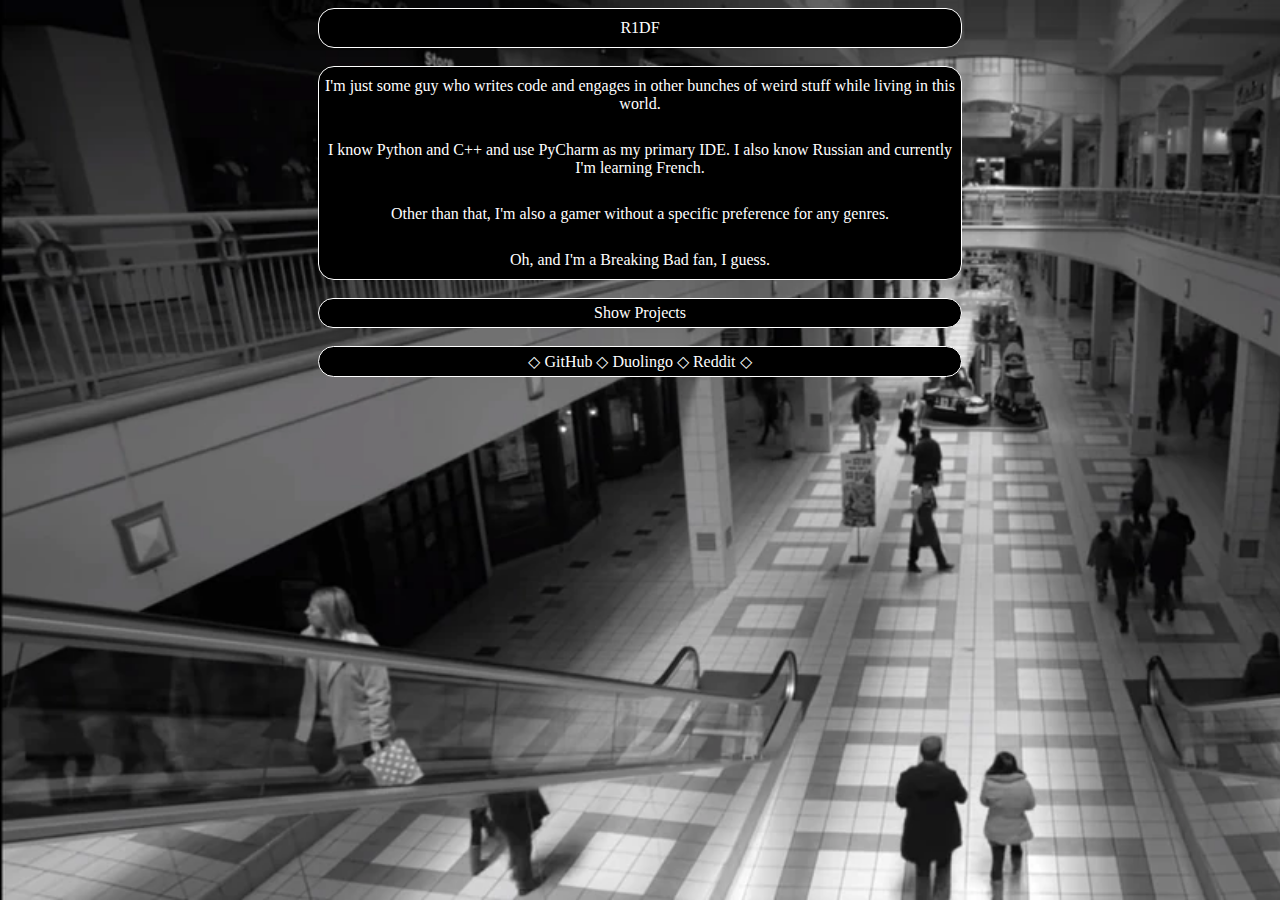
<file: index.html>
<!DOCTYPE html>
<html>
    <head>
        <title>R1DF</title>
        <link rel="stylesheet" href="site_assets/style.css">
        <link rel="icon" type="image/x-icon" href="site_assets/favicon.ico">
    </head>
    <body id="full_body">
        <div class="page_section" id="main_page">
            <div class="round_wrapper">
                <p>R1DF</p>
            </div>
            <br>
    
            <div class="round_wrapper">
                <p>
                    I'm just some guy who writes code and engages in other bunches of weird stuff while
                    living in this world.
                </p>
                <br>
    
                <p>
                    I know Python and C++ and use PyCharm as my primary IDE. I also know Russian and currently
                    I'm learning French.
                </p>
                <br>
    
                <p>
                    Other than that, I'm also a gamer without a specific preference for any genres.
                </p>
                <br>
    
                <p>Oh, and I'm a Breaking Bad fan, I guess.</p>
            </div>
            <br>

            <div class="round_wrapper">
                <a id="projects_switch" onclick="show_projects();">Show Projects</a>
            </div>
            <br>
    
            <div class="round_wrapper">
                <span>
                    &#9671;
                    <a href="https://github.com/R1DF">GitHub</a>
                    &#9671;
                    <a href="https://www.duolingo.com/profile/_R1DF">Duolingo</a>
                    &#9671;
                    <a href="https://www.reddit.com/user/_r1df">Reddit</a>
                    &#9671;
                </span>
            </div>
        </div>
    
        <div class="page_section" id="projects_page" style="display: none;">
            <div class="round_wrapper">
                <p>Projects</p>
            </div>
            <br>

            <div class="round_wrapper">
                <p>
                    Below is a specific list of projects that I work on. All of my publicly available
                    projects are available in my GitHub profile, but the ones I like the most are already put below.
                </p>
                <br>

                <p>
                    <abbr title="Reference to Dave Brandt">Not much, but it's honest work.</abbr>
                </p>
            </div>
            <br>

            <div class="project_wrapper">
                <p class="bold">Snakes and Ladders Simulation Engine</p>
                <p>
                    Play snakes and ladders right in the terminal with interesting rules and
                    use packs to theme the game. Originally meant for a history project.
                </p>
                <br class="shorten">

                <p>Version: 1.0.0</p>
                <a class="bold" href="https://github.com/R1DF/Snakes-and-Ladders-Simulation-Engine/releases">Download</a>
            </div>
            <br>

            <div class="project_wrapper">
                <p class="bold">The Differentiation Quiz</p>
                <p>
                    A little terminal game about the very basics of differential calculus.
                </p>
                <p>
                    Originally meant as an inside joke project to a friend.
                </p>
                <br class="shorten">

                <p>Version: 1.0.0</p>
                <a class="bold" href="https://github.com/R1DF/The-Differentiation-Quiz/releases">Download</a>
            </div>
            <br>

            <div class="project_wrapper">
                <p class="bold">Protests Simulator 2022</p>
                <p>
                    A little terminal game that I made as a CS project about finding water.
                </p>
                <p>
                    Only works on Windows as of now.
                </p>
                <br class="shorten">
                
                <p>Version: 1.0.0</p>
                <a class="bold" href="https://github.com/R1DF/Protests-Simulator-2022/releases">Download</a>
            </div>
            <br>

            <div class="project_wrapper">
                <p class="bold">Legacy Snakle</p>
                <p>
                    Wordle but downloadable for Windows computers.
                </p>
                <p>
                    Only works on Windows as of now. This project is not maintained anymore.
                </p>
                <br class="shorten">
                
                <a class="bold" href="https://github.com/R1DF/Legacy-Snakle/releases">Download</a>
            </div>
            <br>

            <div class="round_wrapper">
                <a id="extras_switch" onclick="toggle_extras();">Show Extras</a>
            </div>
            <br>
            
            <div id="extras_section" style="display: none;">
                <div class="round_wrapper">
                    <p class="bold">Online:</p>
                        <a class="block" href="https://r1df.github.io/Quadratic-Equation-Solver-Online/">Quadratic Equation Solver</a>
                        <a class="block" href="https://r1df.github.io/Linear-Equation-Solver-Online/">Linear Equation Solver</a>
                    <br>
                    <p class="bold">Other:</p>
                        <a class="block" href="https://github.com/R1DF/Snakle-Pack-Editor/releases">Snakle Pack Editor</a>
                        <a class="block" href="https://github.com/R1DF/TkSize/releases">TkSize (for Tk uses)</a>
                        <a class="block" href="https://github.com/R1DF/SendToEmbed/releases">SendToEmbed</a>
                </div>
                <br>
            </div>
            

            <div class="round_wrapper">
                <a id="projects_switch" onclick="return_to_main();">Return</a>
            </div>
        </div>

        <script src="site_assets/contents_manager.js"></script>
    </body>
</html>
</file>
<file: site_assets/style.css>
/* Page background and styling */
body {
    background-image: url("background.png");
    background-size: cover;
    background-attachment: fixed;
    color: white;
    font-family: "Verdana";
    text-align: center;
}

p {
    margin-top: 5px;
    margin-bottom: 5px;
}

span {
    cursor: default;
}

/* Links */
a:link, a:active, a:visited {
    color: white;
    text-decoration: none;
    margin-top: 5px;
    margin-bottom: 5px;
}

a:hover {
    color: gray;
    text-decoration: none;
    cursor: pointer;
}


/*  Classes */
.round_wrapper {
    background-color: black;
    border: 1.5px solid white;
    text-align: center;
    justify-content: center;
    border-radius: 1rem;
    width: 50%;
    margin: auto;
    padding: 5px;
}

.project_wrapper {
    background-color: black;
    border: 1.5px solid white;
    text-align: center;
    justify-content: center;
    border-radius: 1rem;
    width: 50%;
    margin: auto;
    padding: 5px;
}

.bold {
    font-weight: bold;
}

.shorten {
    display: block;
    margin-top: 0.5em;
    line-height: 190%;
}

.block {
    display: block;
}

/* Other */
abbr {
  text-decoration: none;
}
</file>
